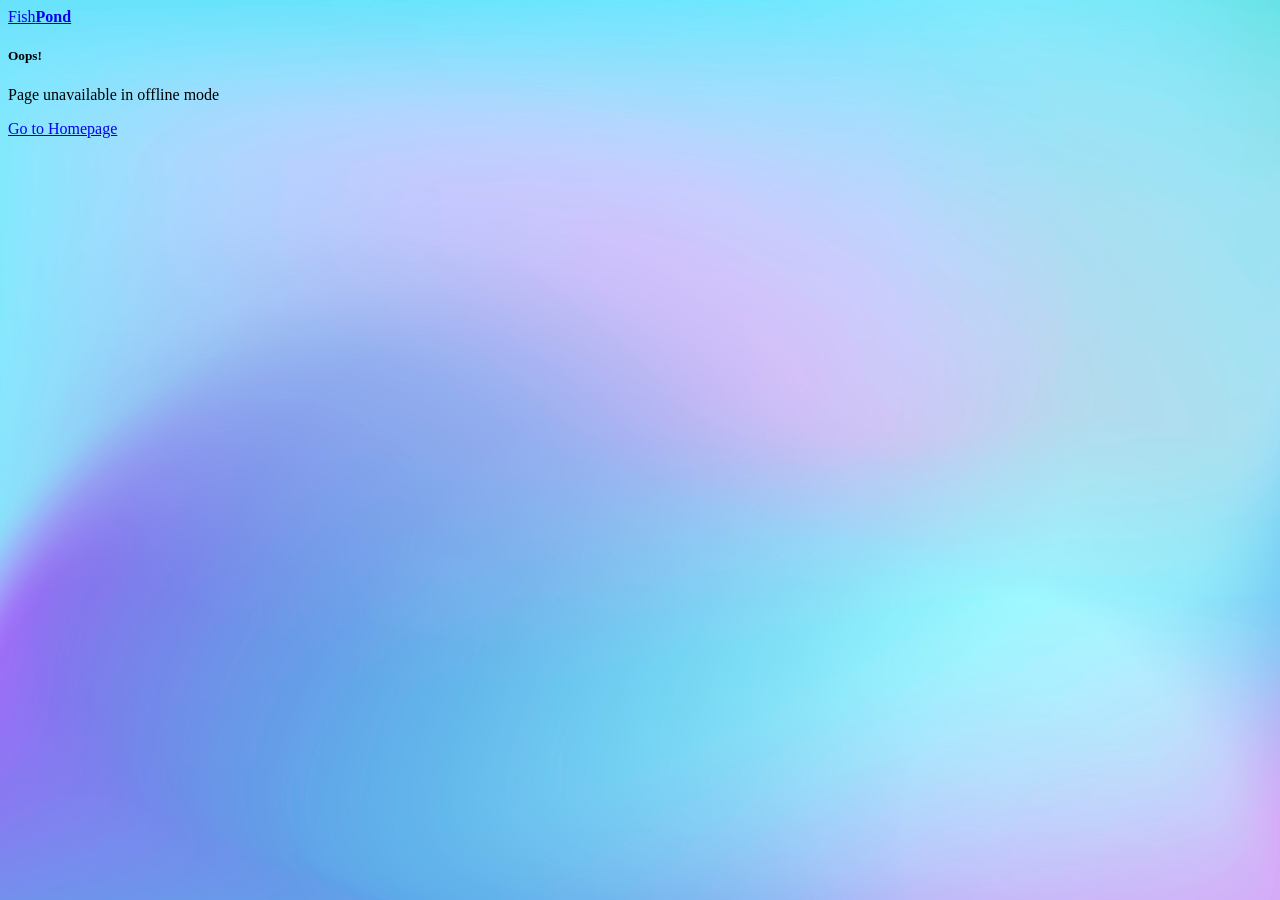
<file: pages/fallback.html>
<html lang="en">

<head>
    <meta charset="UTF-8">
    <meta name="viewport" content="width=device-width, initial-scale=1.0">
    <meta http-equiv="X-UA-Compatible" content="ie=edge">
    <title>Fish Pond</title>
    <!-- css & js -->
    <link type="text/css" href="/css/style.css" rel="stylesheet">
    <!-- link to manifest -->
    <link rel="manifest" href="/manifest.json">
</head>

<body>

    <!-- top nav -->
    <nav>
        <div>
            <a href="/">Fish<b>Pond</b></a>
        </div>
    </nav>

    <!-- content -->
    <div>
        <h5>Oops!</h5>
        <p>Page unavailable in offline mode</p>
        <a href="/">Go to Homepage</a>
    </div>

    <script src="/js/app.js"></script>
    <script src="/js/ui.js"></script>
</body>

</html>
</file>
<file: css/style.css>
body {
  background-image: url("../img/textures/background.jpg");
  background-size: cover;
}
/* h5, h6{
  margin: 0px;
} */
#waves{
  position: fixed;
}
.page-content{
  width: 100%;
  height: 100%;
  display: flex;
  flex-direction: column;
  position: absolute;
}
.head, .end{
  width: 100%;
  height: fit-content;
}
.content{
  flex-grow: 1;
  overflow: auto;
  padding: 5px 0px;
}
#top-bar{
  padding: 0px 20px;
  margin-bottom: 0px;
  display: flex;
  flex-direction: row;
  width: 100%;
  justify-content: space-between;
}
#top-bar h5{
  margin: 0px;
}
/* .page-content{
  position: absolute;
  width: 100%;
} */
/* .fish{
  overflow: scroll;
} */
/* #location-name{
  background: linear-gradient(145deg, rgba(105,228,255,1) 0%, rgba(120,132,255,1) 100%);
  -webkit-background-clip: text;
  -webkit-text-fill-color: transparent;
} */
#location-name {
  background: linear-gradient(145deg, rgba(105,228,255,1) 0%, rgba(120,132,255,1) 100%);
  -webkit-background-clip: text;
  -webkit-text-fill-color: transparent;
  position:relative;  
  z-index: 0;
}
#location-name:after {
  background: none;
  content: attr(data-text);
  left: 0;
  position: absolute;
  text-shadow: 1px 3.5px 2px rgba(0, 0, 0, 0.4);
  top: 0;
  z-index: -1;
}
/* .container  {
  display: flex;
  position: absolute;
  top: 0;
  left: 0;
  height: 100%;
  width: 100%;
}

.container .row {
  margin: 0 auto;
} */
</file>
